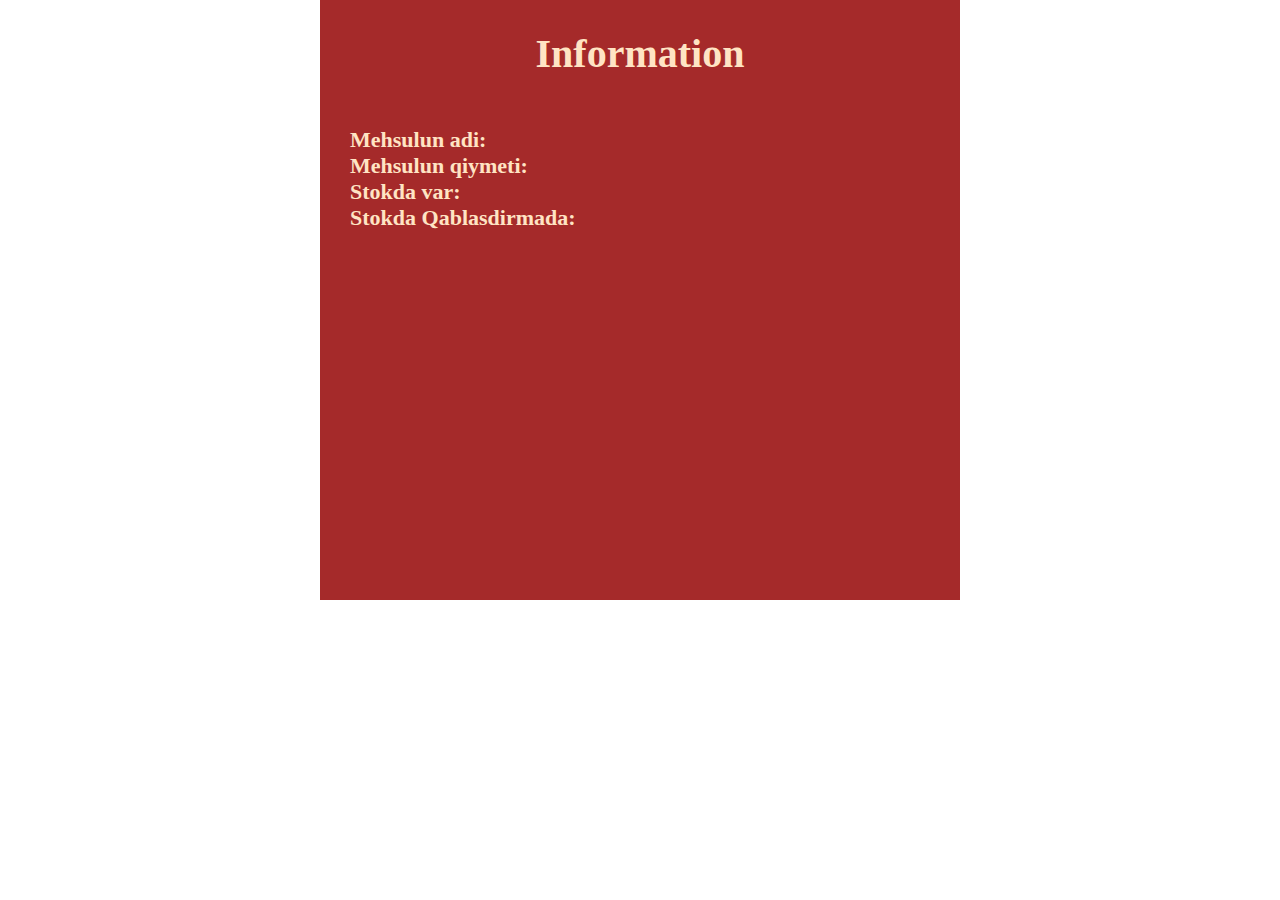
<file: info.html>
<!DOCTYPE html>
<html lang="en">
<head>
    <meta charset="UTF-8">
    <meta name="viewport" content="width=device-width, initial-scale=1.0">
    <title>Document</title>
    <link rel="stylesheet" href="./style.css">
</head>
<body>
    <section class="infor">
        <div class="info">
            <h1>Information</h1>
            <div class="info1">
                <h5>Mehsulun adi:</h5>
                <h5>Mehsulun qiymeti:</h5>
                <h5>Stokda var:</h5>
                <h5>Stokda Qablasdirmada:</h5>
            </div>
        </div>
    </section>
    <script src="./info.js"></script>
</body>
</html>
</file>
<file: style.css>
*{
    margin: 0;
    padding: 0;
    box-sizing: border-box;
}
.table{
    width: 100%;
    display:flex ;
    justify-content: center;
    align-items: center;
    flex-direction: column;
    gap: 50px;
}
.in{
  width: 50%;
  display: flex;
  justify-content: space-between;
  padding-top: 20px;
}
#input{
    width: 70%;
    padding: 10px;
    background-color: navy;
    color: white;
    border: 1px solid white;
}


#add{
  width: 100px;
  padding: 5px;
  background-color: navy;
}

#add1{
  color: white;
  text-decoration: none;
}

table {
    font-family: arial, sans-serif;
    border-collapse: collapse;
    width: 70%;
    
  }
  
  td, th {
    border: 1px solid #dddddd;
    text-align: left;
    padding: 8px;
    background-color: rgb(135, 135, 223);
    color: white;
  }
  th{
    color: navy;
  }
  
  /* td:nth-child(odd) {
    background-color:lightcyan
  } */

  .infor{
    width: 100%;
    display:flex ;
    justify-content: center;
    align-items: center;
    flex-direction: column;
  }
.info{
  width: 50%;
  height: 600px;
  background-color:brown;
  display:flex ;
  /* justify-content: center; */
  flex-direction: column;
  gap: 50px;
  align-items: center;
  color: bisque;
  padding: 30px;
}
.info h1{
  font-size: 40px;
}
.info1{
  width: 100%;

}
.info1 h5{
  font-size: 22px;
}
  
#btn1 {
  width: 100px;
  background-color: bisque;
  padding: 10px;
  margin-top: 50px;

}
#b{
  text-decoration: none;
  color: brown;
  font-size: 20px;
}
.edit{
  width: 100%;
  display:flex ;
  justify-content: center;
  align-items: center;
  background-color: darkcyan;
  padding: 100px 0;
  height: 100vh;
}
#save{
  width: 100px;
  background-color:darkcyan;
  color: white;
  padding: 5px;
}

#edit , #delete{
  width: 100%;
  padding: 10px;
  font-size: 20px;
  background-color: navy;
  color: white;
  
}
#edit a{
  text-decoration: none;
  color: white;
}
#n{
  text-decoration: none;
  color: white;
  
}

input{
  width: 100%;
  padding: 5px;
}
#new{
  width: 100%;
  background-color: navy;
padding: 5px 0;
color: white;
cursor: pointer;
}
.xana{
  width: 30%;
  /* background-color: rgb(243, 231, 231); */
  height: 50px;
  display:  flex;
  justify-content: center;
  align-items: center;
  font-size: 20px;
}

#geri{
  width: 100px;
  padding: 5px;
  background-color: navy;
  color: white;
 
}
#geri a{
  color: White;
  font-size: 20px;
  text-decoration: none;
}
</file>
